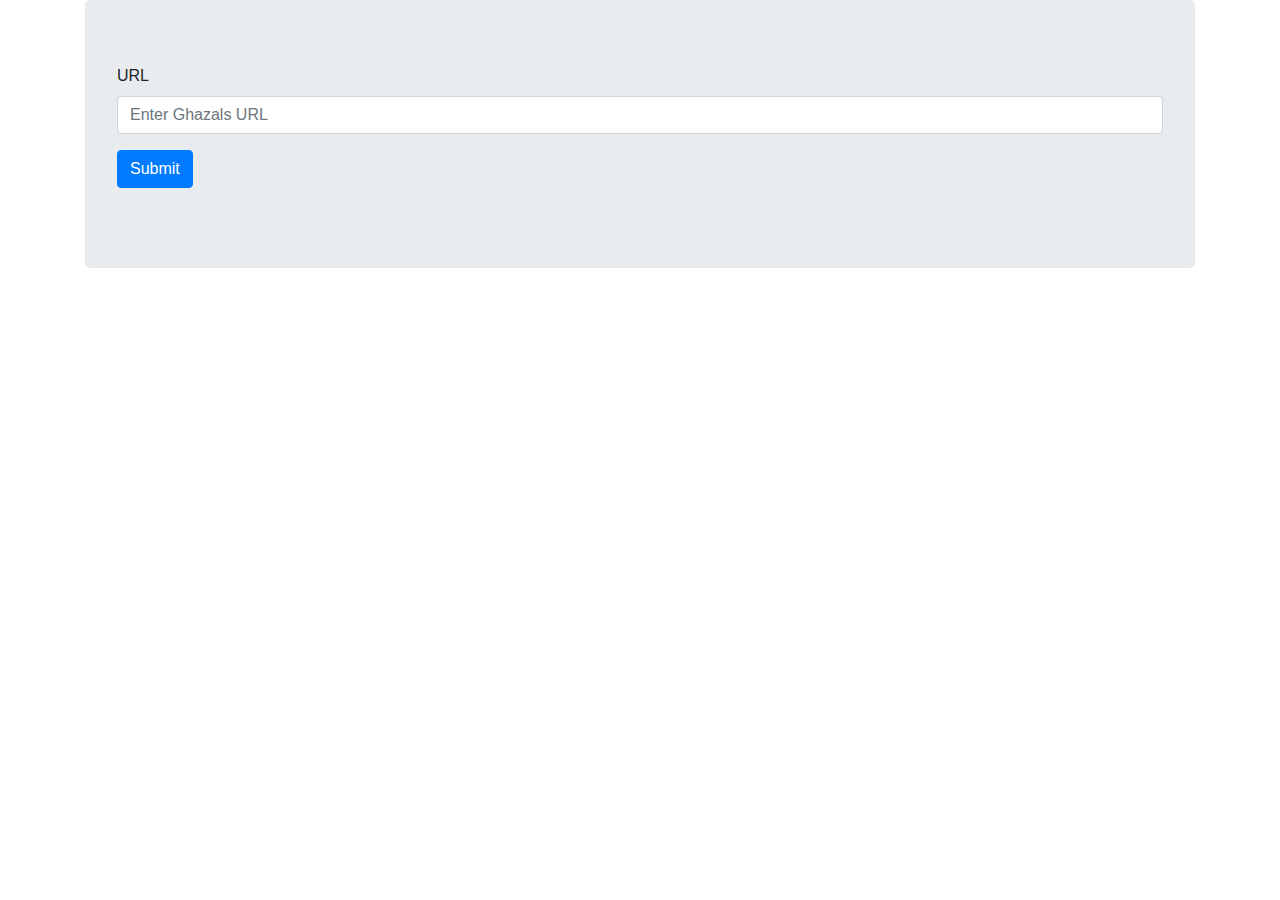
<file: templates/index.html>
<html>
<head>

    <title>Poetry Generator</title>
    
    <link rel="stylesheet" href="https://maxcdn.bootstrapcdn.com/bootstrap/4.0.0/css/bootstrap.min.css" integrity="sha384-Gn5384xqQ1aoWXA+058RXPxPg6fy4IWvTNh0E263XmFcJlSAwiGgFAW/dAiS6JXm" crossorigin="anonymous">
   

</head>

<body>

    <div class="container">
        <div class="jumbotron">
            <form  target=”_blank” action="" method="POST" enctype=multipart/form-data>
                <div class="form-group">
                  <label for="url">URL</label>
                  <input type="url" name="url" class="form-control" id="url" aria-describedby="emailHelp" placeholder="Enter Ghazals URL">
                </div>
                
                <button type="submit" class="btn btn-primary">Submit</button>
            </form>
        
        </div>

    </div>
    

    <script src="https://code.jquery.com/jquery-3.2.1.slim.min.js" integrity="sha384-KJ3o2DKtIkvYIK3UENzmM7KCkRr/rE9/Qpg6aAZGJwFDMVNA/GpGFF93hXpG5KkN" crossorigin="anonymous"></script>
    <script src="https://cdnjs.cloudflare.com/ajax/libs/popper.js/1.12.9/umd/popper.min.js" integrity="sha384-ApNbgh9B+Y1QKtv3Rn7W3mgPxhU9K/ScQsAP7hUibX39j7fakFPskvXusvfa0b4Q" crossorigin="anonymous"></script>
    <script src="https://maxcdn.bootstrapcdn.com/bootstrap/4.0.0/js/bootstrap.min.js" integrity="sha384-JZR6Spejh4U02d8jOt6vLEHfe/JQGiRRSQQxSfFWpi1MquVdAyjUar5+76PVCmYl" crossorigin="anonymous"></script>
</body>

</html>
</file>
